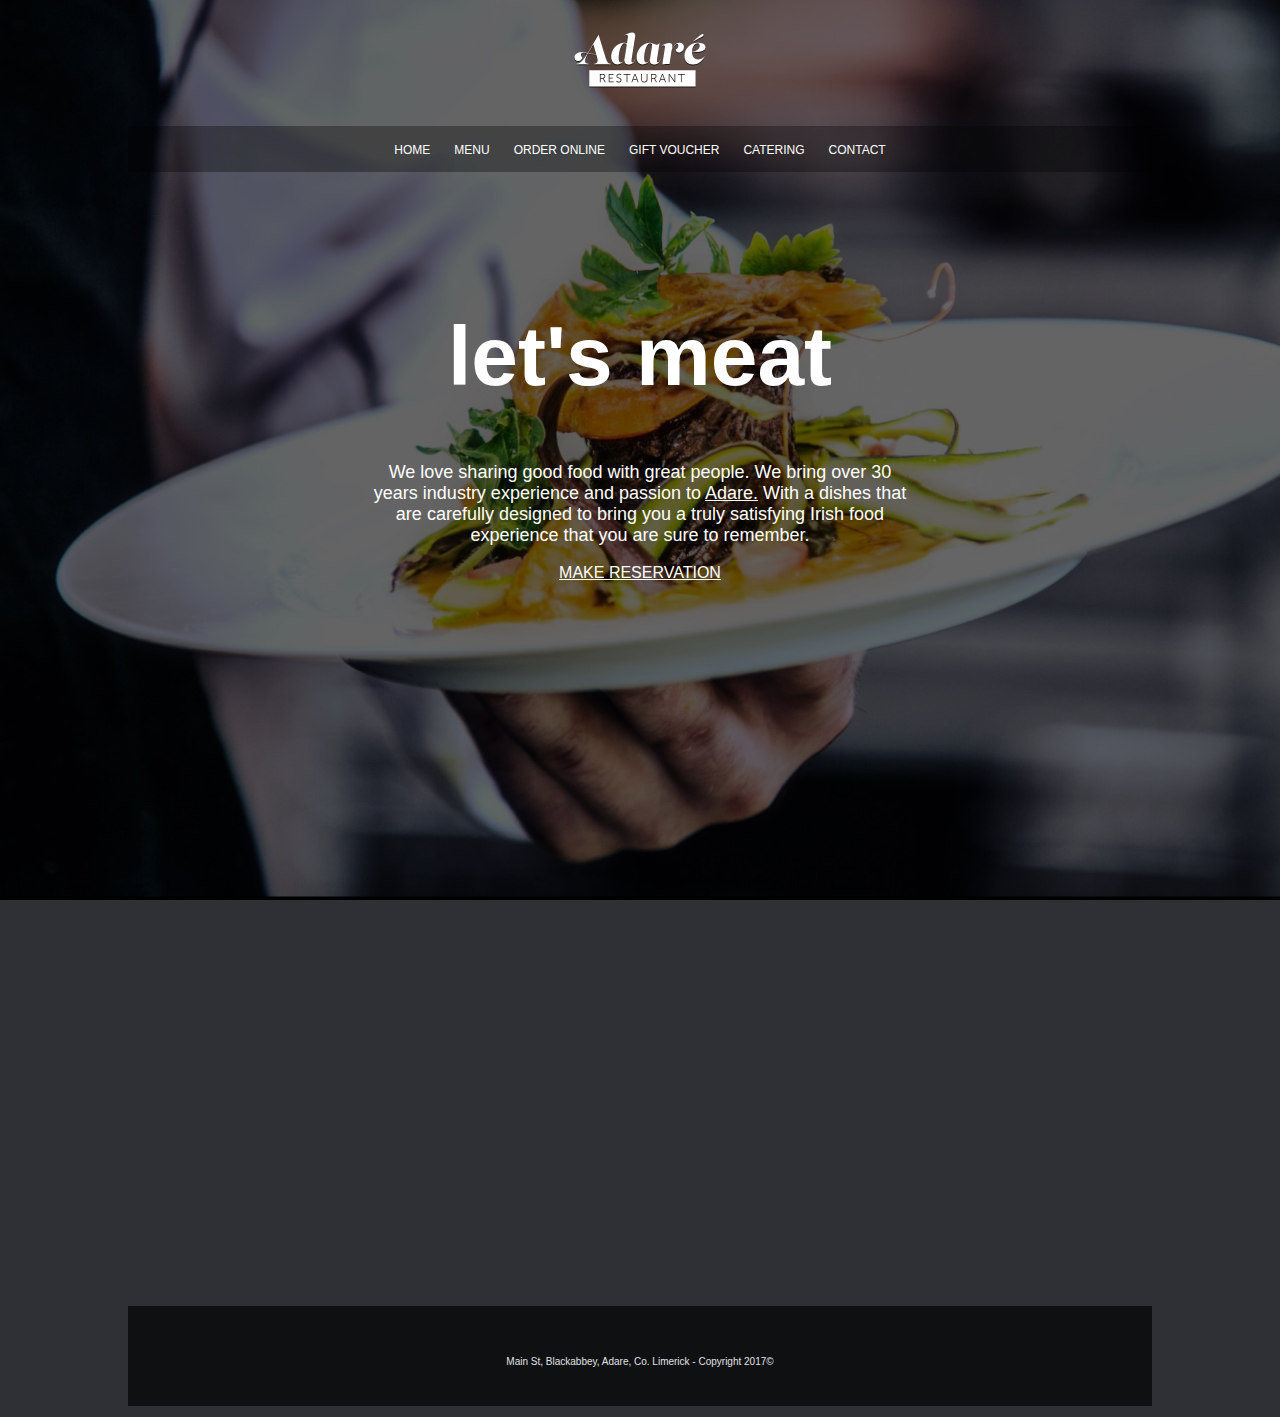
<file: project-restaurant.html>
<!DOCTYPE html>
<html lang="en">
<head>
    <meta charset="UTF-8">
    <meta http-equiv="X-UA-Compatible" content="IE=edge">
    <meta name="viewport" content="width=device-width, initial-scale=1.0">
    <title>Adare Restaurant</title>

    <!-- CSS stylesheet -->
    <link rel="stylesheet" href="style-restaurant.css">
    
</head>

<body>

    <div class="container">
    
        <header>
            <img src="/img-restaurant/logo-adare-restaurant.png" alt="Logo for Adare Restaurant">
        </header>
    
    
    
        <nav>
            <a href="#">HOME</a>
            <a href="#">MENU</a>
            <a href="#">ORDER ONLINE</a>
            <a href="#">GIFT VOUCHER</a>
            <a href="#">CATERING</a>
            <a href="#">CONTACT</a>
        </nav>
    
     
    
        <main>
            <h1>let's meat</h1>
            <p>We love sharing good food with great people. We bring over 30 years industry experience and passion to <a href="#"> Adare.</a> With a dishes that are carefully designed to bring you a truly satisfying Irish food experience that you are sure to remember.</p>
            <a href="mailto:someone@example.com?Subject=Reservation">MAKE RESERVATION</a>
        </main>
    
        <section class="maps">
            <iframe src="https://www.google.com/maps/embed?pb=!1m18!1m12!1m3!1d9702.1426044257!2d-8.804191351676451!3d52.55992382197096!2m3!1f0!2f0!3f0!3m2!1i1024!2i768!4f13.1!3m3!1m2!1s0x485b460e31a2395b%3A0xa00c7a99731a450!2sAdare%2C+Co.+Limerick!5e0!3m2!1sen!2sie!4v1556107744605!5m2!1sen!2sie" width="1024" height="500" frameborder="0" style="border:0" allowfullscreen></iframe>

            <!-- <iframe class="gordon" width="720" height="420" src="https://www.youtube.com/embed/iM_KMYulI_s" title="YouTube video player" frameborder="0" allow="accelerometer; autoplay; clipboard-write; encrypted-media; gyroscope; picture-in-picture" allowfullscreen></iframe>

            <script type="text/javascript" src="//www.opentable.com/widget/reservation/loader?rid=412810&type=standard&theme=standard&iframe=true&overlay=false&domain=com&lang=en-US"></script> -->
        </section>
    
    
        <footer>
            <p>Main St, Blackabbey, Adare, Co. Limerick - Copyright 2017©</p>
        </footer>
    
    </div>


</body>
</html>
</file>
<file: style-restaurant.css>
html {
    height: 100%;
}

body {
    background-color: #2f3035;
    background-image: url(img-restaurant/background-adare-restaurant.jpg);
    background-size: cover;
    background-repeat: no-repeat;
    background-position: center;
}

.container {
    margin-left: auto;
    margin-right: auto;
    width: 1024px;
}

header {
    height: 118px;
    text-align: center;
}

nav {
    background-color: rgba(0, 0, 0, 0.322);
    text-align: center;
    padding-top: 14px;
    padding-bottom: 14px;
}

main {
    height: 400px;
    text-align: center;
    padding: 80px 240px 0 240px;
}

footer {
    background-color: rgba(0, 0, 0, 0.664);
    height: 100px;
    margin-top: 50px;
    margin-bottom: 50px;
}

h1 {
    font-size: 84px;
    color: white;
    font-family: Arial, Helvetica, sans-serif;
}

p {
    font-size: 18px;
    color: white;
    font-family: Arial, Helvetica, sans-serif;  
}

a {
    color: white;
    font-family: Arial, Helvetica, sans-serif;
 }

nav a {
text-decoration: none;
font-size: 12px;
padding-left: 10px;
padding-right: 10px;
 }

 footer p {
padding-top: 50px;
padding-bottom: 50px;
font-size: 10px;
text-align: center;
color: rgb(224, 226, 228);
 }

.maps {
    padding-bottom: 100px;
}

/* .gordon {
    padding-left: 170px;
    padding-right: 170px;
} */
</file>
